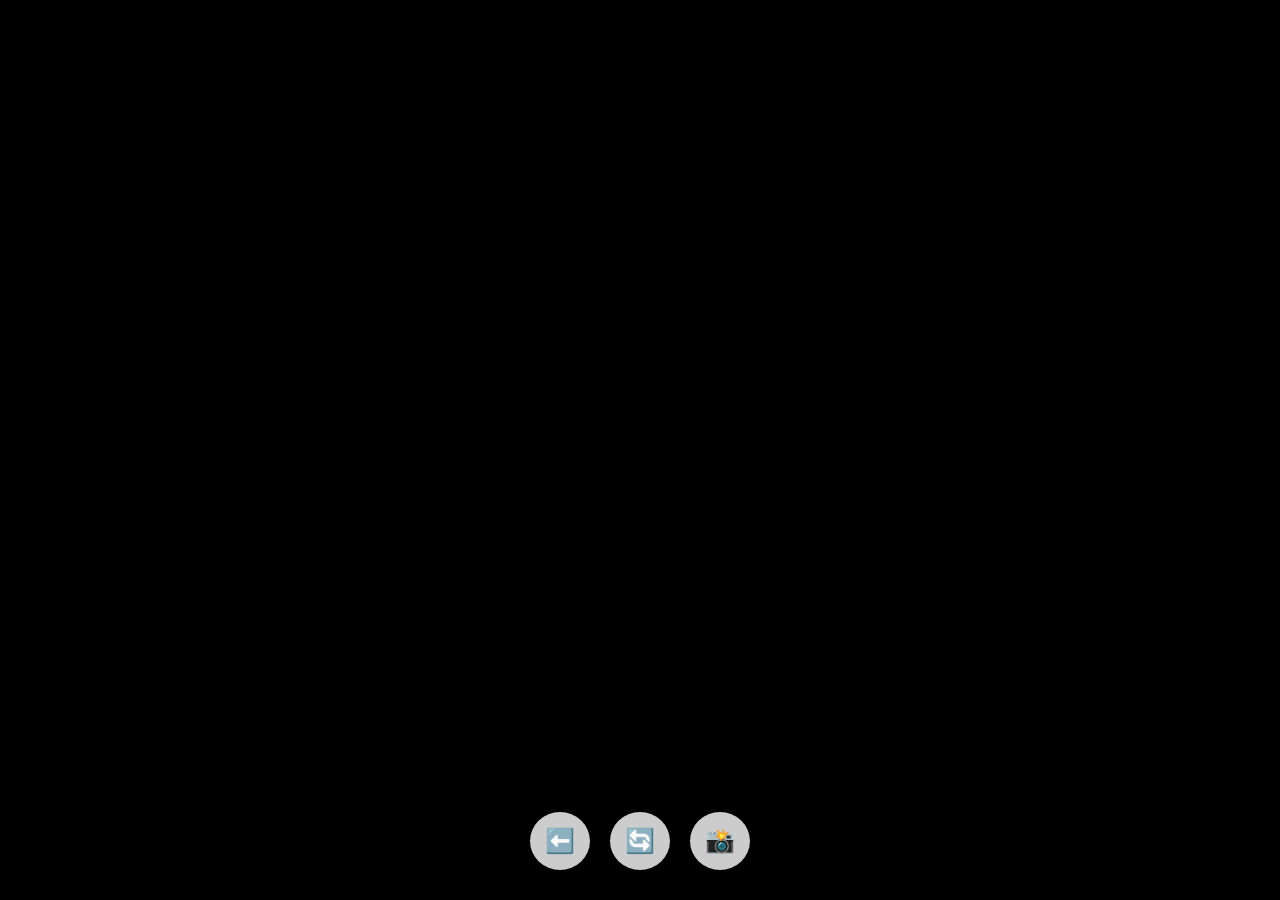
<file: cam.html>
<!DOCTYPE html>
<html>
  <head>
    <meta charset="utf-8" />

    <meta name="viewport"
      content="width=device-width, initial-scale=1, maximum-scale=1, user-scalable=no">

    <title>📸 Caméra</title>

    <link rel="stylesheet" href="/cam.css" />
  </head>

  <body>

    <video id="video" autoplay playsinline muted></video>

    <div class="ui ui-caméra">
	    <button id="btnReturn">⬅️ </button>
	    <button id="btnSwitch">🔄</button>
	    <button id="btnPhoto">📸</button>
    </div>
    <div class="ui ui-edit">
	    <button id="btnCroix">❌ </button>
	    <button id="btnValidé">✅ </button>
    </div>

    <canvas id="dessin"></canvas>
    <canvas id="photo"></canvas>
    <canvas id="final"></canvas>
    <script type="module" src="/cam.js"></script>

  </body>
</html>
</file>
<file: cam.css>
html, body {
  margin: 0;
  padding: 0;
  overflow: hidden;
  background: black;
}

/* caméra plein écran */
#video {
  position: fixed;
  top: 0;
  left: 0;
  width: 100vw;
  height: 100vh;
  object-fit: cover;
}
#photo {
  position: fixed;
  top: 0;
  left: 0;
  width: 100vw;
  height: 100vh;

  touch-action: none;
  z-index: 5;
}
#dessin {
  position: fixed;
  top: 0;
  left: 0;
  width: 100vw;
  height: 100vh;

  touch-action: none;
  z-index: 7;
}
#final {
  position: fixed;
  top: 0;
  left: 0;
  width: 100vw;
  height: 100vh;

  touch-action: none;
  z-index: 0;
}

/* overlay UI */
.ui {
  position: fixed;
  bottom: 30px;
  left: 0;
  width: 100%;
  display: flex;
  justify-content: center;
  gap: 20px;

  z-index: 10;
}

/* boutons style caméra */
.ui button {
  font-size: 24px;
  padding: 15px;
  border-radius: 50%;
  border: none;
  background: rgba(255,255,255,0.8);
}

/*bonus pro*/
.ui {
  pointer-events: none;
}
.ui button {
  pointer-events: auto;
}
.ui {
  backdrop-filter: blur(10px);
}
</file>
